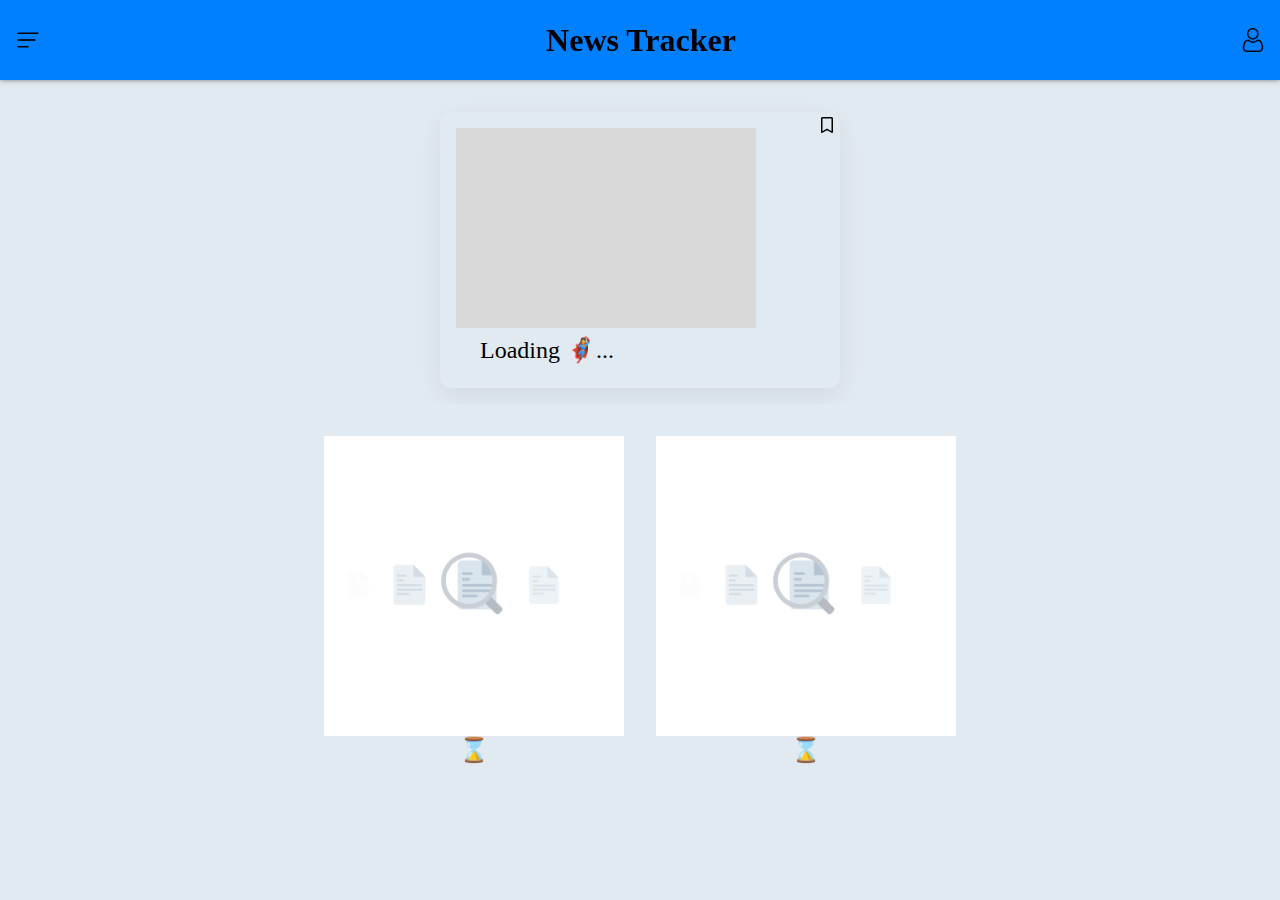
<file: frontend/pages/index.html>
<!DOCTYPE html>
<html lang="en">
  <head>
    <meta charset="UTF-8" />
    <meta http-equiv="X-UA-Compatible" content="IE=edge" />
    <meta name="viewport" content="width=device-width, initial-scale=1.0" />
    <link rel="stylesheet" href="../css/index.css" />
    <title>News Tracker</title>
  </head>
  <body>
    <nav id="head_nav">
      <div class="title_container">
        <img id="ham_icon" src="../assets/hamburger 1.svg" alt="ham_icon" />
        <h1 id="app_name">News Tracker</h1>
        <!-- <div class="search_container">
                <input type="text" 
                    id="search_box"
                    placeholder="Search for topics, locations and resources"
                >
            </div> -->
        <img id="user_icon" src="../assets/user 1.svg" alt="user_icon" />
        <div class="profile_div display_none">
          <a class="bookmarked_link" href="./bookmarks.html"
            ><h3 class="bookmarked">Bookmarks</h3></a
          >
          <h3 class="logout">Logout</h3>
        </div>
      </div>
      
    </nav>

    <section id="home">
      <div class="animation-container none">
        <img src="../assets/saving.gif" alt="">
        <h3>Saving...✅</h3>
      </div>
      <div class="horizontal_content">
        <div class="news_wrapper">
          <img class="bookmark" src="../assets/bookmark-regular.svg" alt="" />
          <a class="news_cont" href="./news.html">
            <div class="img_cont load">
            </div>
            <div class="news_content">
              <h2 class="news_heading">Loading 🦸‍♀️...</h2>
            </div>
          </a>
        </div>
      </div>
      <div class="vertical-wrapper">
        <div class="loading-cont">
          <img src="../assets/newspaper-spinner.gif" alt="">
          <h2>⌛️</h2>
        </div>
      </div>
    </section>
    <script src="../js/main.js"></script>
    <script src="../js/index.js" type="module"></script>
  </body>
</html>
</file>
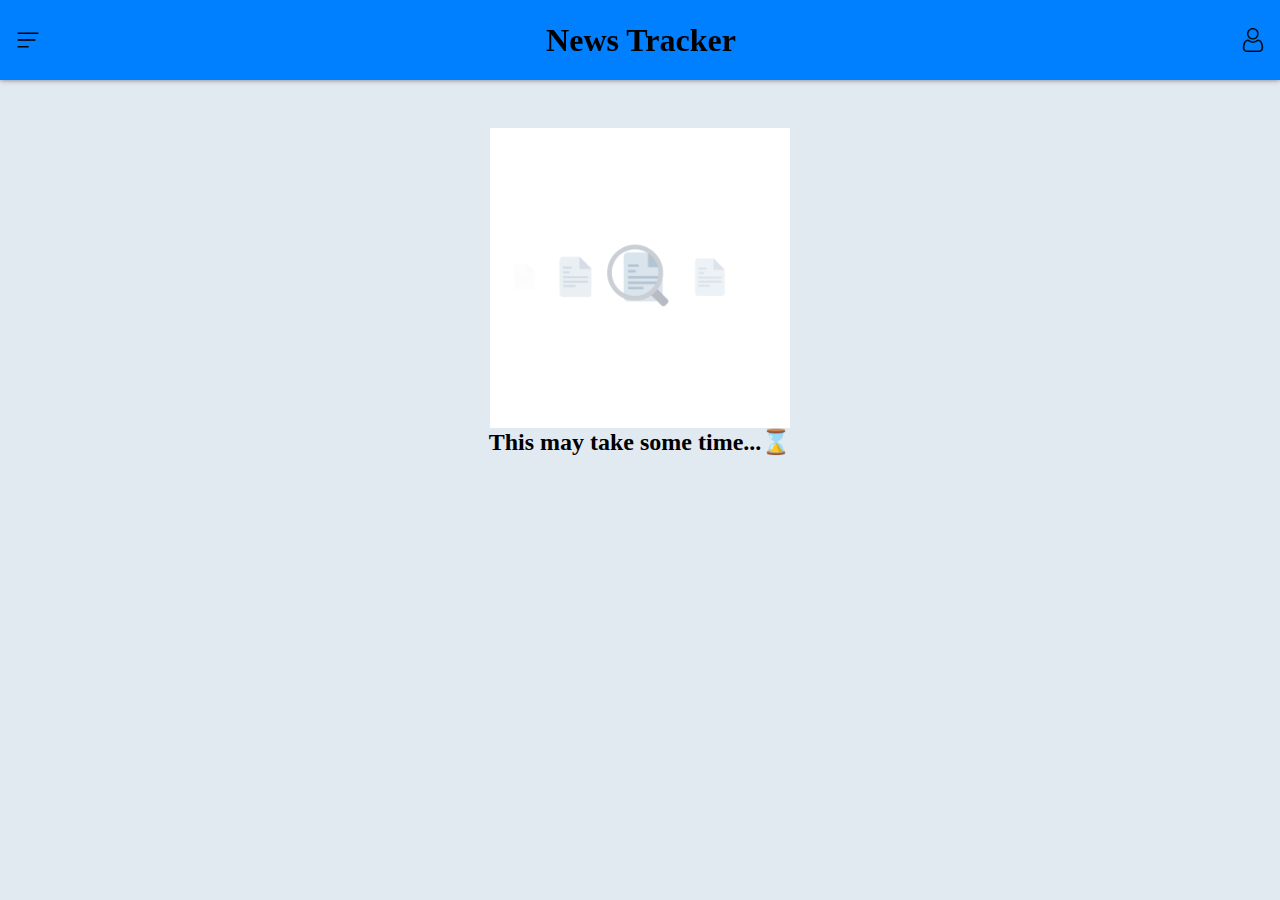
<file: frontend/pages/bookmarks.html>
<!DOCTYPE html>
<html lang="en">
<head>
    <meta charset="UTF-8">
    <meta http-equiv="X-UA-Compatible" content="IE=edge">
    <meta name="viewport" content="width=device-width, initial-scale=1.0">
    <link rel="stylesheet" href="../css/bookmarks.css">
    <link rel="stylesheet" href="../css/index.css">
    <title>News Tracker</title>
</head>
<body>
    <nav id="head_nav">
        <div class="title_container">
            <img id="ham_icon" src="../assets/hamburger 1.svg" alt="ham_icon">
            <h1 id="app_name">News Tracker</h1>
            <!-- <div class="search_container">
                <input type="text" 
                    id="search_box"
                    placeholder="Search for topics, locations and resources"
                >
            </div> -->
            <img id="user_icon" src="../assets/user 1.svg" alt="user_icon">
            <div class="profile_div display_none">
                <a class="bookmarked_link" href="./bookmarks.html"><h3 class="bookmarked">Bookmarks</h3></a>
                <h3 class="logout">Logout</h3>
            </div>
        </div>
    </nav>

    <section id="home">
        <div class="animation-container none">
            <img src="../assets/saving.gif" alt="">
            <h3>Deleting...🌟</h3>
          </div>
        <div class="vertical-wrapper">
            <div class="loading-cont">
              <img src="../assets/newspaper-spinner.gif" alt="">
              <h2>This may take some time...⌛️</h2>
            </div>
          </div>
    </section>
<script src="../js/main.js"></script>
<script src="../js/bookmarks.js" type="module"></script>
</body>
</html>
</file>
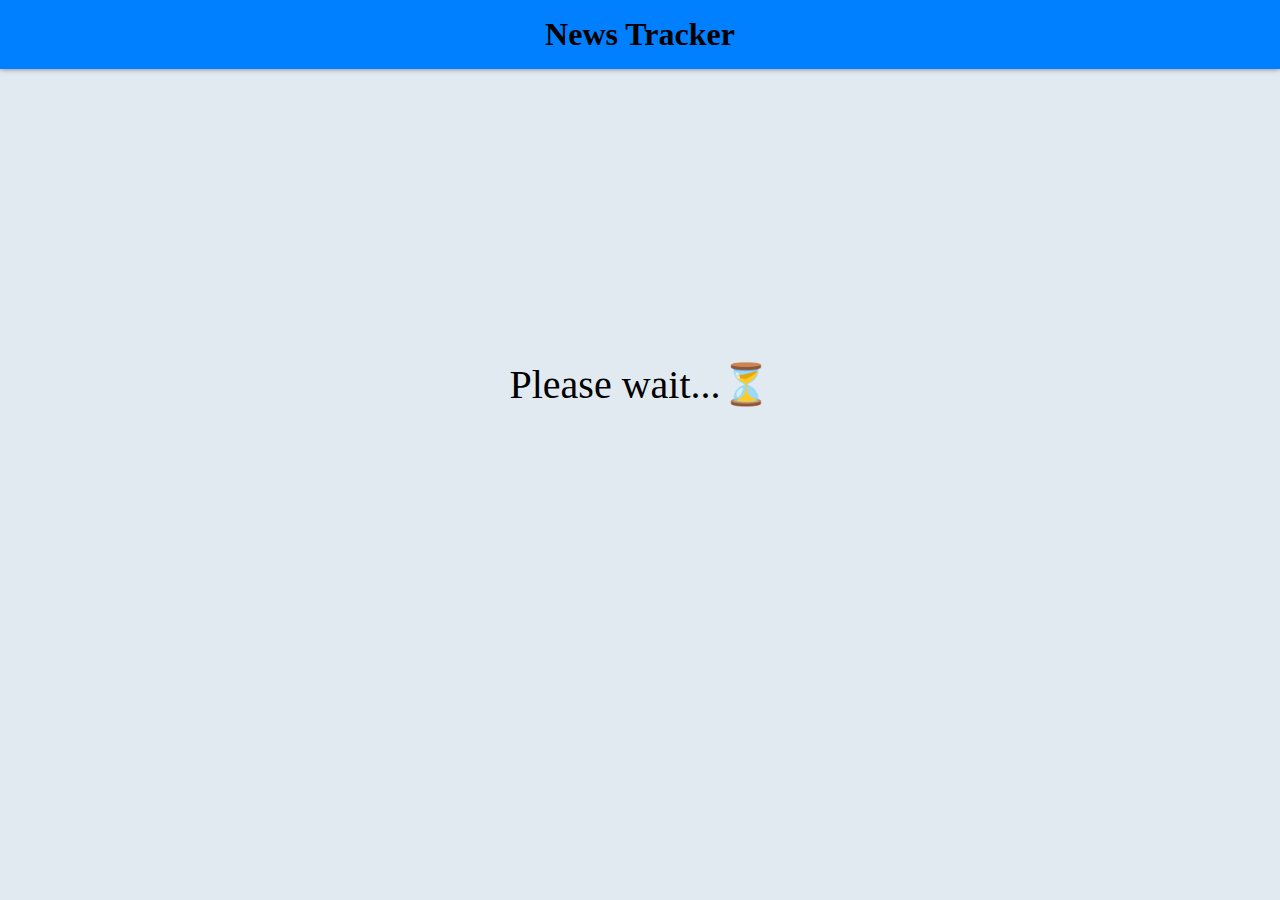
<file: frontend/pages/verify.html>
<!DOCTYPE html>
<html lang="en">
  <head>
    <meta charset="UTF-8" />
    <meta http-equiv="X-UA-Compatible" content="IE=edge" />
    <meta name="viewport" content="width=device-width, initial-scale=1.0" />
    <link rel="stylesheet" href="../css/verify.css" />
    <title>Verify</title>
  </head>
  <body>
    <nav id="head_nav">
      <div class="title_container">
        <h1 id="app_name">News Tracker</h1>
      </div>
    </nav>
    <div class="status-cont">
      <div class="welcome-text">Please wait...⏳</div>
    </div>
  </body>
  <script src="../js/verify.js" type="module"></script>
</html>
</file>
<file: frontend/css/index.css>
@import url('https://fonts.googleapis.com/css2?family=Roboto:wght@100;300&display=swap');

* {
    padding: 0;
    margin: 0;
    box-sizing: border-box;
    font-family: 'Times New Roman', sans-serif;
}
body {
    display: flex;
    flex-direction: column;
    overflow-x: hidden;
    background-color: #e2eaf1;
    /* background-image: url("../assets/pexels-cottonbro-3944418\ 1.png");
    background-repeat: none;
    background-size: cover; */
}

nav {
    display: flex;
    flex-direction: column;
    justify-content: space-between;
    align-items: center;
    margin: auto;
    min-width: 100%;
    box-shadow: 0 0 5px rgba(35, 35, 35, 0.584);
    /* padding: 1rem; */
    background-color: #007fff;
    height: 80px;
    position: fixed;
    z-index: 999;
}

.title_container {
    display: flex;
    justify-content: space-between;
    align-items: center;
    width: 100%;
    margin: auto;
}

.search_container {
    display: flex;
    justify-content: space-between;
    padding: 5px;
}

.menu_container {
    display: flex;
    width: 100vw;
    justify-content: space-between;
    overflow-x: auto;
    overflow-y: hidden;
}
.menu_container::-webkit-scrollbar {
  height: 2.5px;
}

/* Track */
.menu_container::-webkit-scrollbar-track {
  background: transparent;
  border-radius: 5px;
}

/* Handle */
.menu_container::-webkit-scrollbar-thumb {
  background: rgba(128, 128, 128, 0.37);
}

/* Handle on hover */

.menu_container h3 {
    cursor: pointer;
    padding: 1rem 1rem 0.1rem 1rem;
}
.selected_nav_item {
    border-bottom: solid 3px black;
}

#ham_icon {
    padding: 1rem;
}
#user_icon {
    padding: 1rem;
    cursor: pointer;
}
.profile_div {
    display: flex;
    flex-direction: column;
    position: absolute;
    top: 50px;
    right: 0;
    box-shadow: 0 0 3px black;
    border-radius: 3px;
    background-color: rgb(232, 232, 232);
}
.bookmarked_link {
    border-radius: 3px;
    padding: 0.4rem 2rem;
    cursor: pointer;
    text-decoration: none;
    color: inherit;
}
.logout, .bookmarked_link {
    border-radius: 3px;
    padding: 0.4rem 2rem;
    cursor: pointer;
}
.logout:hover, .bookmarked_link:hover {
    background-color: rgb(255, 255, 255);
}

#home {
    display: flex;
    flex-direction: column;
    justify-content: flex-start;
    align-items: center;
    width: 100%;
    padding: 0 1rem;
}

.news_wrapper {
    position: relative;
    display: flex;
    box-shadow: rgba(149, 157, 165, 0.2) 0px 8px 24px;
    transition: 0.5s ease;
    border-radius: 10px;
    padding: 1rem;
    margin-bottom: 1rem;
    max-width: 800px;
}

.vertical-wrapper{
    display: flex;
    flex-wrap: wrap;
    justify-content: space-evenly;
    align-items: center;
}

.news_cont {
    display: flex;
    text-decoration: none;
    color: inherit;
}
.news_wrapper:hover {
    box-shadow: rgba(17, 17, 26, 0.1) 0px 1px 0px, rgba(17, 17, 26, 0.1) 0px 8px 24px, rgba(17, 17, 26, 0.1) 0px 16px 48px;
}

.news_thumbnail {
    border-radius: 5px;
    width: 300px;
    height: auto;
}
.news_content {
    padding-left: 1.5rem;
    min-width: 300px;
}
.news_content h2 {
    padding-top: 0.5rem;
    padding-bottom: 0.5rem;
    font-weight: 500;
}

.news_content h3{
    font-weight: 300;
}

.news-footer{
    margin-top: 1.5rem;
    display: flex;
    justify-content: space-between;
    flex-wrap: wrap;
    align-items: flex-start;
}

.horizontal_content {
    display: flex;
    padding: 1rem;
    margin: 1rem 0;
    max-width: 100%;
    margin-top: 6rem;
    overflow-x: auto;
}

.horizontal_content>div {
    position: relative;
    display: flex;
    padding: 1rem;
    margin: 0 1rem;
}
.horizontal_content .news_cont{
    display: flex;
    flex-direction: column;
}
.bookmark {
    position: absolute;
    right: 5px;
    top: 5px;
    height: 1rem;
    width: 1rem;
    cursor: pointer;
}

.display_none {
    display: none;
}

.horizontal_content::-webkit-scrollbar {
    height: 2.5px;
  }
  
  /* Track */
  .horizontal_content::-webkit-scrollbar-track {
    background: transparent;
    border-radius: 5px;
  }
  
  /* Handle */
  .horizontal_content::-webkit-scrollbar-thumb {
    background: rgba(128, 128, 128, 0.37);
  }

  .horizontal_content .news_wrapper{
    width: 400px;
  }
.img_cont{
    width: 300px;
    height: 200px;
    overflow: hidden;
    content: "";
}

.load{
    background-color: #d9d9d9;
}

.loading-cont{
    display: flex;
    justify-content: center;
    align-items: center;
    flex-direction: column;
    padding: 1rem;
}

.loading-cont img{
    width: 300px;
    height: auto;
}

.animation-container{
    position: fixed;
    height: 100%;
    width: 100%;
    display: flex;
    justify-content: center;
    align-items: center;
    flex-direction: column;
    background-color: #d7d7d780;
    z-index: 9999;
}
.animation-container img{
    border-radius: 100%;
}

.none{
    display: none;
}

@media (min-width:810px){
    .vertical-wrapper .news_wrapper{
        min-width: 800px;
    }
}
</file>
<file: frontend/css/bookmarks.css>
@import url('https://fonts.googleapis.com/css2?family=Roboto:wght@100;300&display=swap');

* {
    padding: 0;
    margin: 0;
    box-sizing: border-box;
    font-family: 'Roboto', sans-serif;
}
body {
    display: flex;
    flex-direction: column;
    width: 100vw;
    /* background-image: url("../assets/pexels-cottonbro-3944418\ 1.png");
    background-repeat: none;
    background-size: cover; */
}

nav {
    display: flex;
    flex-direction: column;
    justify-content: space-between;
    align-items: center;
    margin: auto;
    min-width: 100%;
    box-shadow: 0 0 5px rgba(35, 35, 35, 0.584);
    /* padding: 1rem; */
    background-color: #d9d9d9be;
    height: 100px;
}

.title_container {
    display: flex;
    justify-content: space-between;
    align-items: center;
    width: 100%;
    margin: auto;
}

.search_container {
    display: flex;
    justify-content: space-between;
    padding: 5px;
}

.menu_container {
    display: flex;
}
.menu_container h3 {
    cursor: pointer;
    padding: 1rem 1rem 0.1rem 1rem;
}
.selected_nav_item {
    border-bottom: solid 3px black;
}

#ham_icon {
    padding: 1rem;
}
#user_icon {
    padding: 1rem;
    cursor: pointer;
}
.profile_div {
    display: flex;
    flex-direction: column;
    position: absolute;
    top: 50px;
    right: 0;
    box-shadow: 0 0 3px black;
    border-radius: 3px;
    background-color: rgb(232, 232, 232);
}
.bookmarked_link {
    border-radius: 3px;
    padding: 0.4rem 2rem;
    cursor: pointer;
    text-decoration: none;
    color: inherit;
}
.logout, .bookmarked_link {
    border-radius: 3px;
    padding: 0.4rem 2rem;
    cursor: pointer;
}
.logout:hover, .bookmarked_link:hover {
    background-color: rgb(255, 255, 255);
}

#home {
    display: flex;
    flex-direction: column;
    justify-content: flex-start;
    align-items: center;
    width: 100%;
    padding: 2rem 2rem 0 2rem;
}

.news_wrapper {
    position: relative;
    display: flex;
    box-shadow: rgba(149, 157, 165, 0.2) 0px 8px 24px;
    transition: 0.5s ease;
    border-radius: 10px;
    padding: 1rem;
    margin-bottom: 1rem;
}

.news_cont {
    display: flex;
    text-decoration: none;
    color: inherit;
}
.news_wrapper:hover {
    box-shadow: rgba(17, 17, 26, 0.1) 0px 1px 0px, rgba(17, 17, 26, 0.1) 0px 8px 24px, rgba(17, 17, 26, 0.1) 0px 16px 48px;
}

.news_thumbnail {
    border-radius: 5px;
    width: 300px;
    height: auto;
}
.news_content {
    padding-left: 1.5rem;
}
.news_content h2 {
    padding-top: 0.5rem;
    padding-bottom: 0.5rem;
}

#home .vertical-wrapper{
    margin-top: 7rem;
}

.bookmark {
    position: absolute;
    right: 5px;
    top: 5px;
    height: 1rem;
    width: 1rem;
    cursor: pointer;
}

.animation-container{
    position: fixed;
    height: 100%;
    width: 100%;
    display: flex;
    justify-content: center;
    align-items: center;
    flex-direction: column;
    background-color: #d7d7d780;
    z-index: 9999;
}
.animation-container img{
    border-radius: 100%;
}

.none{
    display: none;
}

.display_none {
    display: none;
}
</file>
<file: frontend/css/verify.css>
@import url('https://fonts.googleapis.com/css2?family=Roboto:wght@100;300&display=swap');

*,*::before,*::after{
    margin: 0;
    padding: 0;
    box-sizing: border-box;
    font-family: 'Times New Roman', sans-serif;
}
body{
    background-color: #e2eaf1;
    min-height: 100vh;
}
nav {
    display: flex;
    flex-direction: column;
    justify-content: space-between;
    align-items: center;
    margin: auto;
    min-width: 100%;
    box-shadow: 0 0 5px rgba(35, 35, 35, 0.584);
    background-color: #007fff;
    padding: 1rem;
}

.status-cont{
    display: flex;
    min-height: 70vh;
    flex-direction: column;
    align-items: center;
    justify-content: center;
    font-weight: medium;
    text-align: center;
    padding: 1rem;
}

.welcome-text{
    font-size: 2.5rem;
}

.sub-text{
    font-size: 1.5rem;
}
</file>
